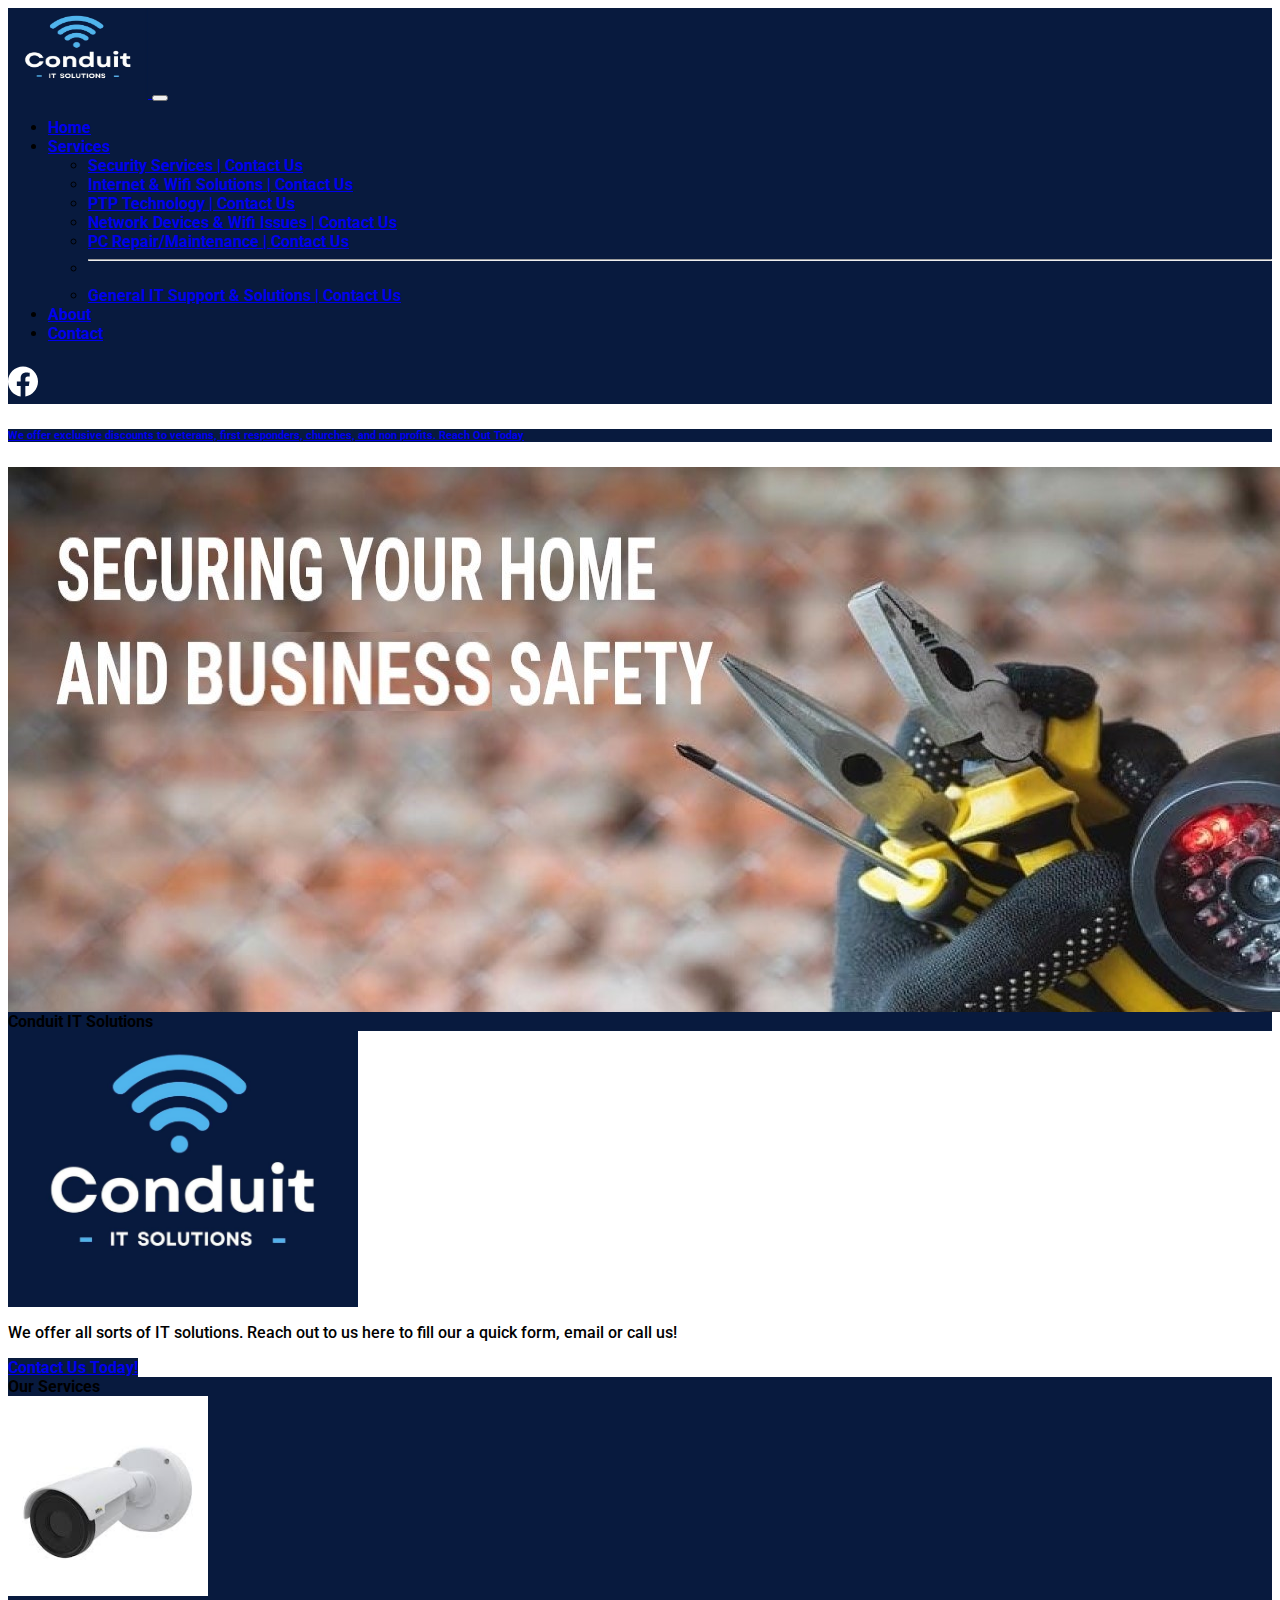
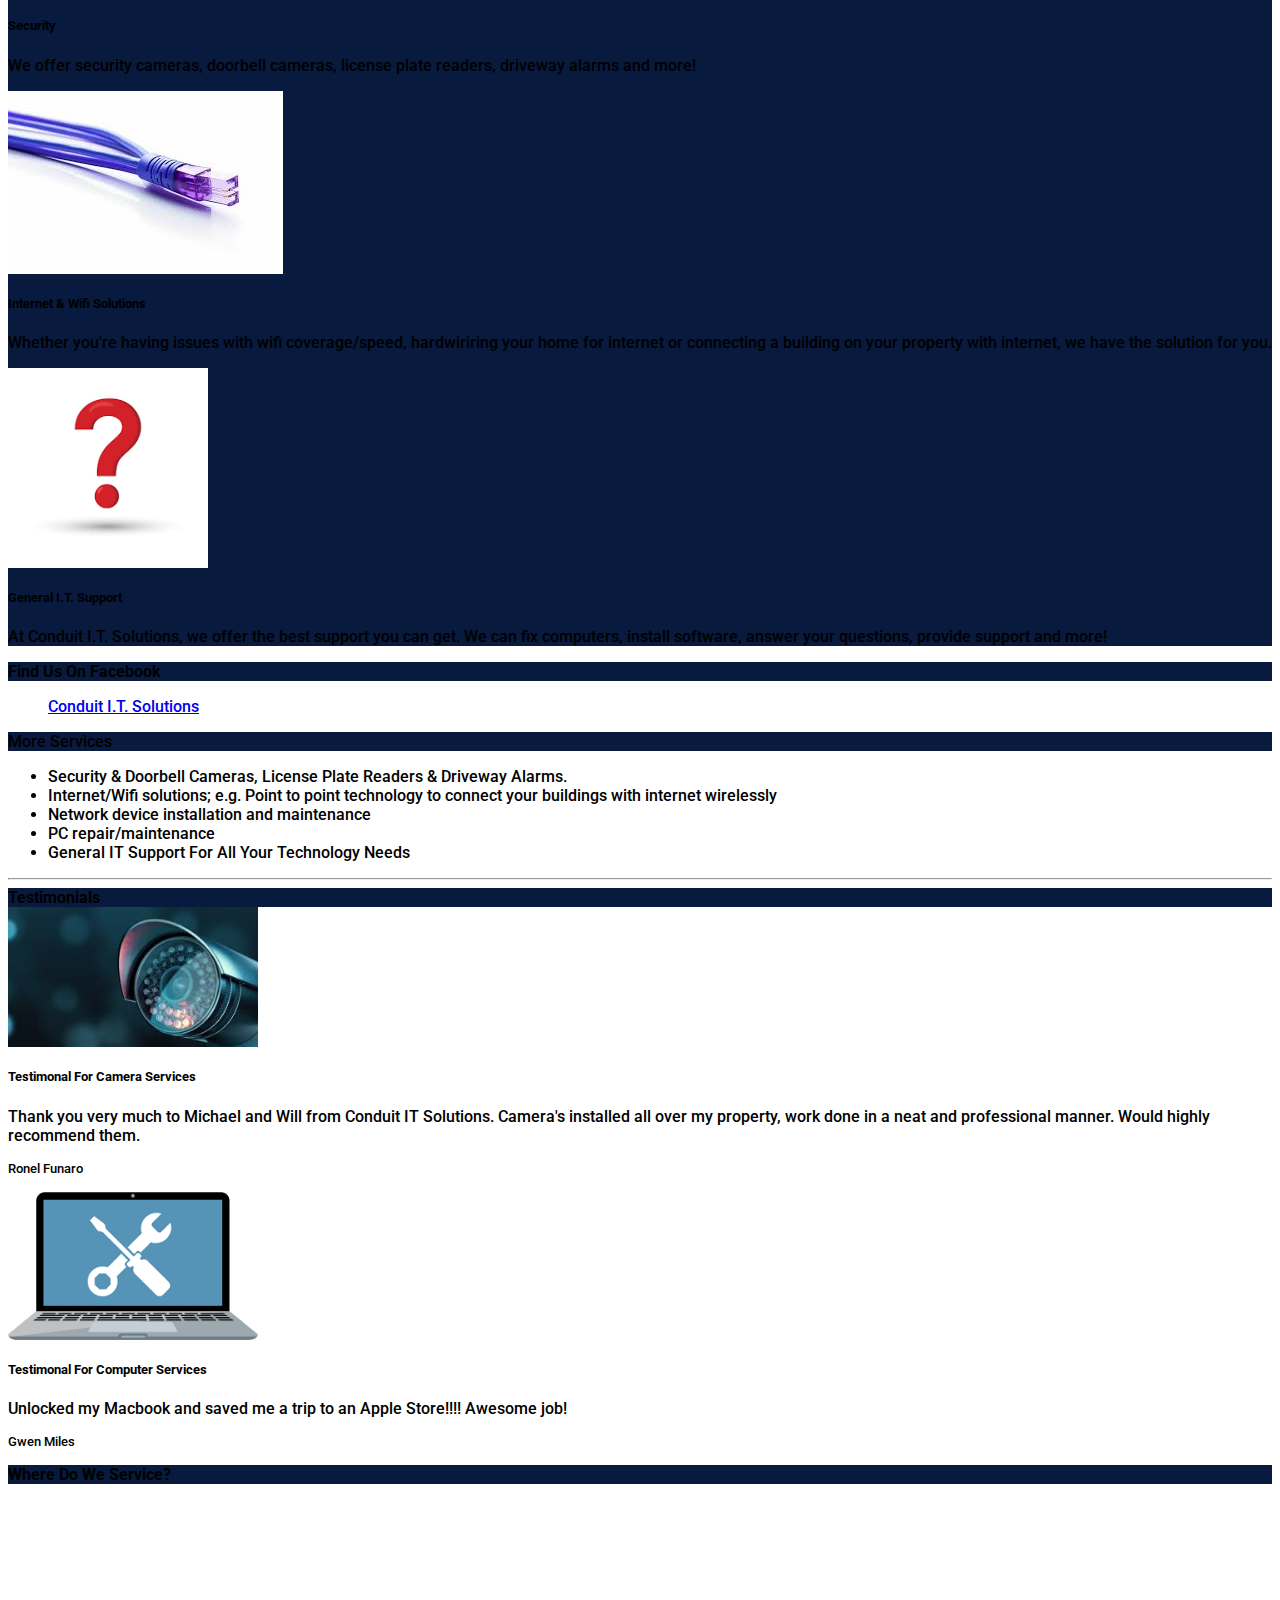
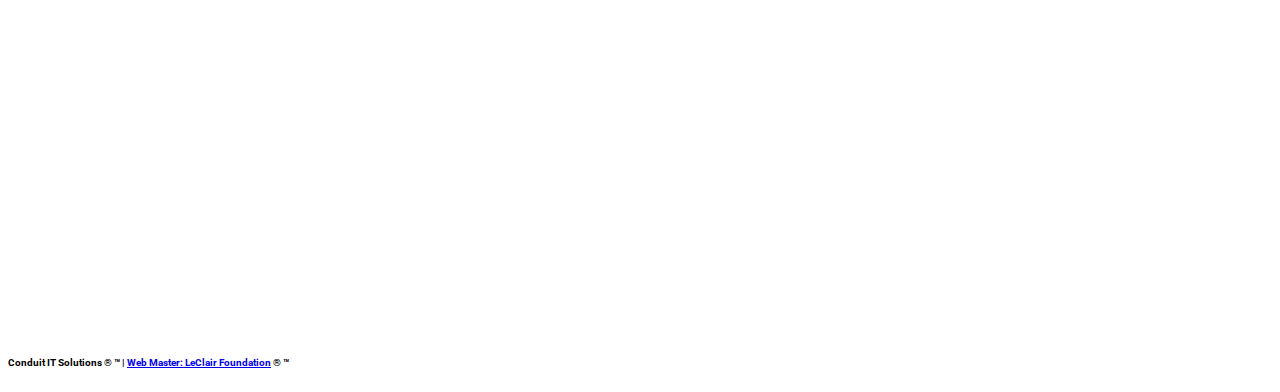
<file: index.html>
<html>
    <head>
        <meta name="viewport" content="width=device-width, initial-scale=1, maximum-scale=1">
        <link href="https://cdn.jsdelivr.net/npm/bootstrap@5.0.2/dist/css/bootstrap.min.css" rel="stylesheet" integrity="sha384-EVSTQN3/azprG1Anm3QDgpJLIm9Nao0Yz1ztcQTwFspd3yD65VohhpuuCOmLASjC" crossorigin="anonymous">
        <title>Home</title>
        <link rel="icon" type="image/x-icon" href="favicon.ico">
        <script src="https://cdn.jsdelivr.net/npm/bootstrap@5.0.2/dist/js/bootstrap.bundle.min.js" integrity="sha384-MrcW6ZMFYlzcLA8Nl+NtUVF0sA7MsXsP1UyJoMp4YLEuNSfAP+JcXn/tWtIaxVXM" crossorigin="anonymous"></script>
        <link rel="stylesheet" href="styles/index.css">
        <link rel="preconnect" href="https://fonts.googleapis.com">
        <link rel="preconnect" href="https://fonts.gstatic.com" crossorigin>
        <link href="https://fonts.googleapis.com/css2?family=Roboto:ital,wght@0,100;0,300;0,400;0,500;0,700;0,900;1,100;1,300;1,400;1,500;1,700;1,900&display=swap" rel="stylesheet">
    </head>
    

    <body>
        <!-- navbar -->
        <nav class="navbar navbar-expand-lg navbar-dark text-white" style="background-color: #081a3e;">
            <div class="container-fluid">
              <a class="navbar-brand" href="index.html">
                <img src="new_logo.jpeg" class="border-0" width="140" height="90" alt="">
              </a>
              <button class="navbar-toggler" type="button" data-bs-toggle="collapse" data-bs-target="#navbarNav" aria-controls="navbarNav" aria-expanded="false" aria-label="Toggle navigation">
                <span class="navbar-toggler-icon"></span>
              </button>
              <div class="collapse navbar-collapse" id="navbarNav">
                <ul class="navbar-nav">
                  <li class="nav-item">
                    <a class="nav-link active text-white me-3 ms-3 roboto-bold" aria-current="page" href="index.html">Home</a>
                  </li>


                  <li class="nav-item dropdown ms-3 roboto-bold">
                    <a class="nav-link dropdown-toggle text-white roboto-bold" href="#" id="navbarDropdown" role="button" data-bs-toggle="dropdown" aria-expanded="false">
                      Services
                    </a>
                    <ul class="dropdown-menu" style="background-color: #081a3e;" aria-labelledby="navbarDropdown">
                      <li><a class="dropdown-item text-white" href="contact.html">Security Services | Contact Us</a></li>
                      <li><a class="dropdown-item text-white" href="contact.html">Internet & Wifi Solutions | Contact Us</a></li>
                      <li><a class="dropdown-item text-white" href="contact.html">PTP Technology | Contact Us</a></li>
                      <li><a class="dropdown-item text-white" href="contact.html">Network Devices & Wifi Issues | Contact Us</a></li>
                      <li><a class="dropdown-item text-white" href="contact.html">PC Repair/Maintenance | Contact Us</a></li>
                      <li><hr class="dropdown-divider"></li>
                      <li><a class="dropdown-item text-white" href="contact.html">General IT Support & Solutions | Contact Us</a></li>
                    </ul>
                  </li>

                  <li class="nav-item">
                    <a class="nav-link text-white ms-3 roboto-bold" href="about.html">About</a>
                  </li>
                  <li class="nav-item">
                    <a class="nav-link text-white ms-3 roboto-bold" href="contact.html">Contact</a>
                  </li>
                  
                </ul>

                <a class="ms-4"  href="https://www.facebook.com/profile.php?id=61553394459135">
                  <svg xmlns="http://www.w3.org/2000/svg" width="30" height="45" fill="white" class="bi bi-facebook" viewBox="0 0 16 16">
                    <path d="M16 8.049c0-4.446-3.582-8.05-8-8.05C3.58 0-.002 3.603-.002 8.05c0 4.017 2.926 7.347 6.75 7.951v-5.625h-2.03V8.05H6.75V6.275c0-2.017 1.195-3.131 3.022-3.131.876 0 1.791.157 1.791.157v1.98h-1.009c-.993 0-1.303.621-1.303 1.258v1.51h2.218l-.354 2.326H9.25V16c3.824-.604 6.75-3.934 6.75-7.951"/>
                  </svg>
                </a>
              </div>
            </div>
          </nav>

          <div class="card mt-0 rounded-0 border-top border-1" style="background-color: #081a3e;">
            <div class="card-body text-white p-1 mt-2 m-0 text-center text-decoration-underline text-white roboto-bold">
              <h6><a href="contact.html" class="text-white roboto-bold">We offer exclusive discounts to veterans, first responders, churches, and non profits. Reach Out Today</a></h6>
            </div>
          </div>

          <style>
            h2.header {
              bottom: 0;
              position: absolute;
              text-align: center;
              width: 100%;
          }
          </style>




          <!-- navbar -->
          <div class=" w-100" style="background-color: #081a3e;">
            <img src="4.jpg" class="img-fluid w-100  " style="background-color: #081a3e;" alt="...">
            
          </div>

          <div class="container-fluid">



            <div class="card mb-3 mt-3 border-primary" >
                <div class="row g-0">
                  <div class="card-header text-white roboto-bold p-4" style="background-color: #081a3e;">
                    Conduit IT Solutions
                  </div>
                  <div class="col-md-4">
                    <a class="navbar-brand" href="index.html">
                      <img src="new_logo.jpeg" style="max-width: 350px; max-height: 300px;" class="img-fluid p-2 h-100 w-100 rounded mx-auto d-block d-inline-block align-text-top" alt="...">                      
                    </a>
                  </div>
                  <div class="col-md-8">
                    
                    <div class="card-body">
                      <p class="card-text">We offer all sorts of IT solutions. Reach out to us here to fill our a quick form, email or call us!</p>
                      <a href="contact.html" class="btn w-100 roboto-bold p-4 text-white" style="background-color: #081a3e;">Contact Us Today!</a>
                    </div>
                  </div>
                </div>
              </div>


                <div class="card border-primary mt-4" style="background-color: #081a3e;">
                    <div class="card-header roboto-bold p-4 text-white">
                        Our Services
                    </div>

                    <div class="card-group">
                      <div class="card">
                        <img src="doorbell.jpg" class="card-img-top align-items-center" style="max-width: 200px; max-height: 200px;" alt="">
                        <div class="card-body">
                          <h5 class="card-title">Security</h5>
                          <p class="card-text">We offer security cameras, doorbell cameras, license plate readers, driveway alarms and more!</p>
                        </div>
                      </div>
                      <div class="card">
                        <img src="eth.jpg" class="card-img-top" style="max-width: 300px; max-height: 200px;" alt="...">
                        <div class="card-body">
                          <h5 class="card-title">Internet & Wifi Solutions</h5>
                          <p class="card-text">Whether you're having issues with wifi coverage/speed, hardwiriring your home for internet or connecting a building on your property with internet, we have the solution for you. </p>
                        </div>
                      </div>
                      <div class="card">
                        <img src="questions.png" class="card-img-top"  style="max-width: 300px; max-height: 200px;" alt="...">
                        <div class="card-body">
                          <h5 class="card-title">General I.T. Support</h5>
                          <p class="card-text">At Conduit I.T. Solutions, we offer the best support you can get. We can fix computers, install software, answer your questions, provide support and more!</p>
                        </div>
                      </div>
                    </div>


                    
                </div>

                <div class="card mt-3 mb-3"  >
                  <div class="card-header roboto-bold p-4 text-white " style="background-color: #081a3e;">
                    Find Us On Facebook 
                  </div>
                  <div class="card-body text-center">
                    
      
                    <div id="fb-root"></div>
                    <script async defer crossorigin="anonymous" src="https://connect.facebook.net/en_US/sdk.js#xfbml=1&version=v19.0" nonce="iHm950iN"></script>
      
                    <div class="fb-page" data-href="https://www.facebook.com/profile.php?id=61553394459135" data-tabs="timeline" data-width="500" data-height="450" data-small-header="true" data-adapt-container-width="true" data-hide-cover="true" data-show-facepile="false"><blockquote cite="https://www.facebook.com/profile.php?id=61553394459135" class="fb-xfbml-parse-ignore"><a href="https://www.facebook.com/profile.php?id=61553394459135">Conduit I.T. Solutions</a></blockquote></div>
      
                </div>

                <div class="card mt-2">

                  <div class="card-header text-white roboto" style="background-color: #081a3e;">
                    More Services
                  </div>

                  <div class="card-body">
                    <ul class="list-group list-group-flush">
                      <li class="list-group-item">Security & Doorbell Cameras, License Plate Readers & Driveway Alarms.</li>
                      <li class="list-group-item">Internet/Wifi solutions; e.g. Point to point technology to connect your buildings with internet wirelessly</li>
                      <li class="list-group-item">Network device installation and maintenance</li>
                      <li class="list-group-item">PC repair/maintenance</li>
                      <li class="list-group-item">General IT Support For All Your Technology Needs</li>
                      
                  </ul>
                  </div>

                  

                </div>


                

                <hr/>
                <div class="card w-100 mt-3 border-primary">
                  <div class="card-header  roboto-bold text-white border-0  p-3" style="background-color: #081a3e;">Testimonials</div>
                

                <div class="card-group border-">


                  <div class="card mb-3 mt-1 me-3 border-0" style="display: inline-block">
                    <div class="row g-0">
                      <div class="col-md-4">
                        <img src="5.jpg" style="max-width: 250px; max-height: 250px;" class="img-fluid rounded-pill p-2" alt="...">
                      </div>
                      <div class="col-md-8">
                        <div class="card-body">
                          <h5 class="card-title roboto-bold">Testimonal For Camera Services</h5>
                          <p class="card-text">                        
                            <p>Thank you very much to Michael and Will from Conduit IT Solutions. Camera's installed all over my property, work done in a neat and professional manner. Would highly recommend them.</p>
                        </p>
                          <p class="card-text"><small class="text-muted">Ronel Funaro</small></p>
                        </div>
                      </div>
                    </div>
                  </div>
  
                  <div class="card mb-3 border-0" style="display: inline-block">
                    <div class="row g-0">
                      <div class="col-md-4">
                        <img src="6.png" style="max-width: 250px; max-height: 250px;" class="img-fluid p-2" alt="...">
                      </div>
                      <div class="col-md-8">
                        <div class="card-body">
                          <h5 class="card-title">Testimonal For Computer Services</h5>
                          <p class="card-text"><p>Unlocked my Macbook and saved me a trip to an Apple Store!!!! Awesome job!</p>
                        </p>
                          <p class="card-text"><small class="text-muted">Gwen Miles</small></p>
                        </div>
                      </div>
                    </div>
                  </div>
                </div>

                

                

                
            </div>

            

            <div class="card border-primary mt-4 mb-3 align-items justify-content ">
              <div class="card-header text-white roboto-bold p-4" style="background-color: #081a3e;">
                  Where Do We Service?
              </div>

              <iframe src="https://www.google.com/maps/embed?pb=!1m18!1m12!1m3!1d51366.27957679005!2d-83.02754519160897!3d36.42389143792613!2m3!1f0!2f0!3f0!3m2!1i1024!2i768!4f13.1!3m3!1m2!1s0x885b075a49bdadd9%3A0x981359b4d9dad4e2!2sRogersville%2C%20TN%2037857!5e0!3m2!1sen!2sus!4v1713025033562!5m2!1sen!2sus" width="100%" height="450" style="border:0;" allowfullscreen="" loading="lazy" referrerpolicy="no-referrer-when-downgrade"></iframe>
          </div>
         
          </div>


          

           

            

            
    </body>

    <h6 style="font-size: 10px;">Conduit IT Solutions &reg; &trade; | <a href="mailto:project.manager@lftu.online">Web Master: LeClair Foundation</a> &reg; &trade;</h6>

</html>
</file>
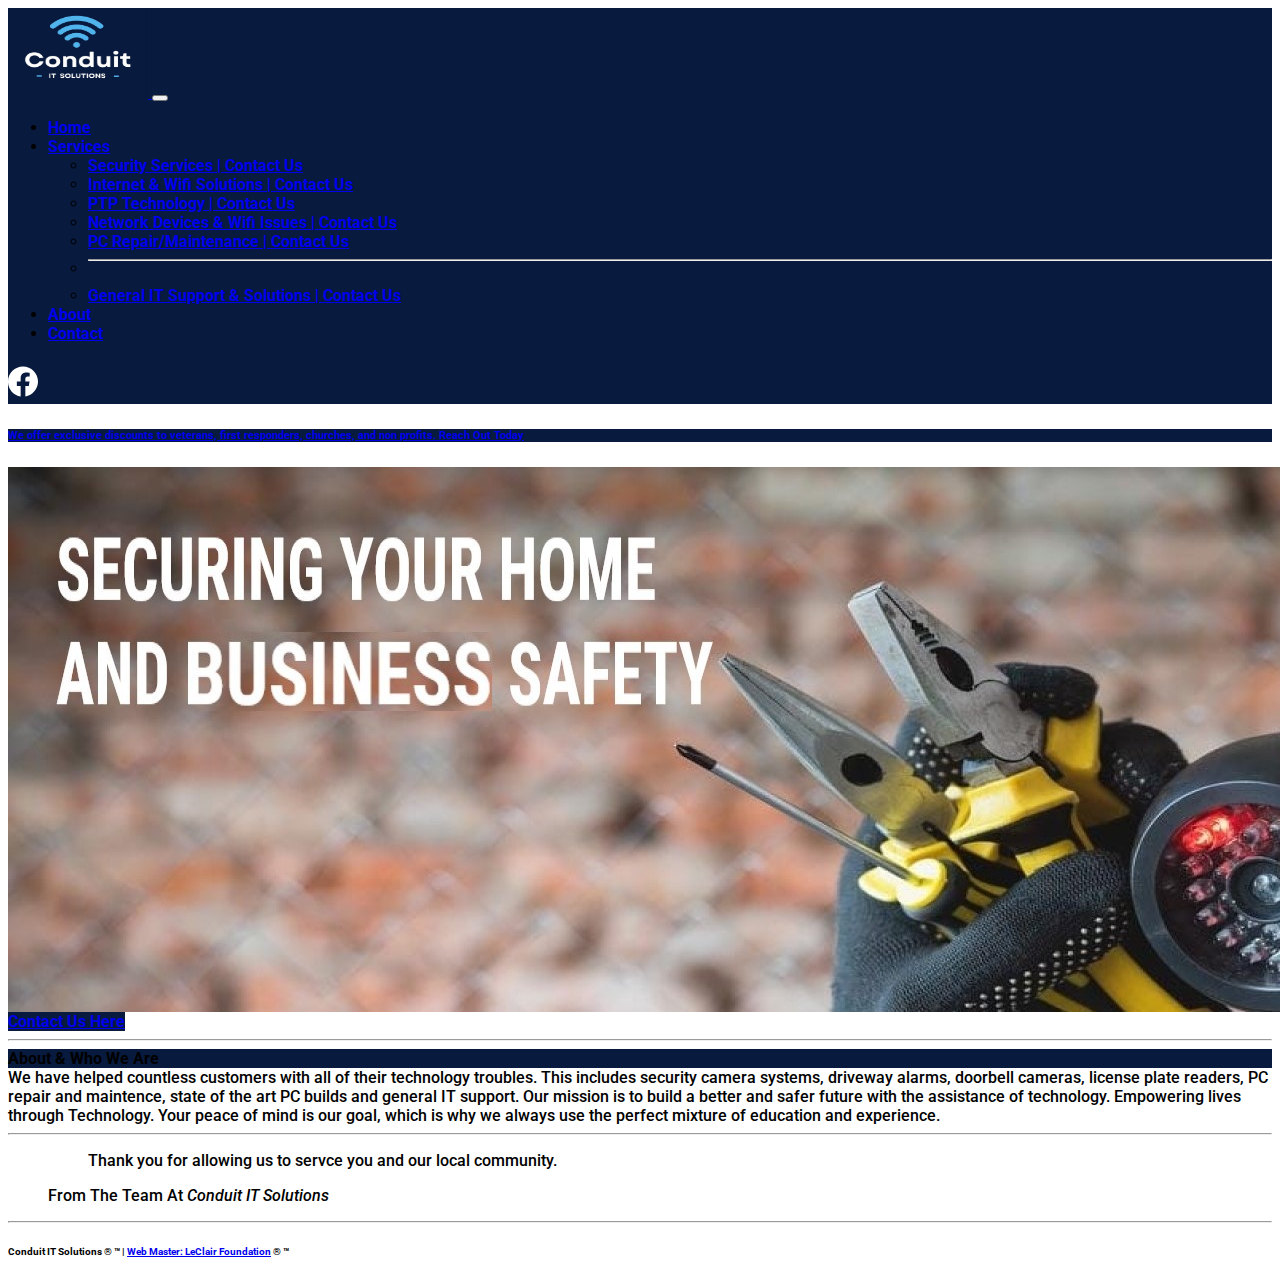
<file: about.html>
<html>
    <head>
        <meta name="viewport" content="width=device-width, initial-scale=1, maximum-scale=1">
        <link href="https://cdn.jsdelivr.net/npm/bootstrap@5.0.2/dist/css/bootstrap.min.css" rel="stylesheet" integrity="sha384-EVSTQN3/azprG1Anm3QDgpJLIm9Nao0Yz1ztcQTwFspd3yD65VohhpuuCOmLASjC" crossorigin="anonymous">
        <title>About</title>
        <link rel="icon" type="image/x-icon" href="favicon.ico">
        <script src="https://cdn.jsdelivr.net/npm/bootstrap@5.0.2/dist/js/bootstrap.bundle.min.js" integrity="sha384-MrcW6ZMFYlzcLA8Nl+NtUVF0sA7MsXsP1UyJoMp4YLEuNSfAP+JcXn/tWtIaxVXM" crossorigin="anonymous"></script>
        <link rel="stylesheet" href="styles/index.css">
        <link rel="preconnect" href="https://fonts.googleapis.com">
        <link rel="preconnect" href="https://fonts.gstatic.com" crossorigin>
        <link href="https://fonts.googleapis.com/css2?family=Roboto:ital,wght@0,100;0,300;0,400;0,500;0,700;0,900;1,100;1,300;1,400;1,500;1,700;1,900&display=swap" rel="stylesheet">
    </head>
    

    <body>
        <!-- navbar -->
        <nav class="navbar navbar-expand-lg navbar-dark text-white" style="background-color: #081a3e;">
          <div class="container-fluid">
            <a class="navbar-brand" href="index.html">
                <img src="new_logo.jpeg" class="border-0" width="140" height="90" alt="">
              </a>            
              <button class="navbar-toggler" type="button" data-bs-toggle="collapse" data-bs-target="#navbarNav" aria-controls="navbarNav" aria-expanded="false" aria-label="Toggle navigation">
              <span class="navbar-toggler-icon"></span>
            </button>
            <div class="collapse navbar-collapse" id="navbarNav">
              <ul class="navbar-nav">
                <li class="nav-item">
                  <a class="nav-link active text-white me-3 ms-3 roboto-bold" aria-current="page" href="index.html">Home</a>
                </li>


                <li class="nav-item dropdown ms-3 roboto-bold">
                  <a class="nav-link dropdown-toggle text-white roboto-bold" href="#" id="navbarDropdown" role="button" data-bs-toggle="dropdown" aria-expanded="false">
                    Services
                  </a>
                  <ul class="dropdown-menu" style="background-color: #081a3e;" aria-labelledby="navbarDropdown">
                    <li><a class="dropdown-item text-white" href="contact.html">Security Services | Contact Us</a></li>
                    <li><a class="dropdown-item text-white" href="contact.html">Internet & Wifi Solutions | Contact Us</a></li>
                    <li><a class="dropdown-item text-white" href="contact.html">PTP Technology | Contact Us</a></li>
                    <li><a class="dropdown-item text-white" href="contact.html">Network Devices & Wifi Issues | Contact Us</a></li>
                    <li><a class="dropdown-item text-white" href="contact.html">PC Repair/Maintenance | Contact Us</a></li>
                    <li><hr class="dropdown-divider"></li>
                    <li><a class="dropdown-item text-white" href="contact.html">General IT Support & Solutions | Contact Us</a></li>
                  </ul>
                </li>

                <li class="nav-item">
                  <a class="nav-link text-white ms-3 roboto-bold" href="about.html">About</a>
                </li>
                <li class="nav-item">
                  <a class="nav-link text-white ms-3 roboto-bold" href="contact.html">Contact</a>
                </li>
                
              </ul>

              <a class="ms-4"  href="https://www.facebook.com/profile.php?id=61553394459135">
                <svg xmlns="http://www.w3.org/2000/svg" width="30" height="45" fill="white" class="bi bi-facebook" viewBox="0 0 16 16">
                  <path d="M16 8.049c0-4.446-3.582-8.05-8-8.05C3.58 0-.002 3.603-.002 8.05c0 4.017 2.926 7.347 6.75 7.951v-5.625h-2.03V8.05H6.75V6.275c0-2.017 1.195-3.131 3.022-3.131.876 0 1.791.157 1.791.157v1.98h-1.009c-.993 0-1.303.621-1.303 1.258v1.51h2.218l-.354 2.326H9.25V16c3.824-.604 6.75-3.934 6.75-7.951"/>
                </svg>
              </a>
            </div>
          </div>
        </nav>
        <div class="card mt-0 rounded-0 border-top border-1" style="background-color: #081a3e;">
          <div class="card-body text-white p-1 mt-2 m-0 text-center text-decoration-underline text-white roboto-bold">
            <h6><a href="contact.html" class="text-white roboto-bold">We offer exclusive discounts to veterans, first responders, churches, and non profits. Reach Out Today</a></h6>
          </div>
        </div>

          <style>
            h2.header {
              bottom: 0;
              position: absolute;
              text-align: center;
              width: 100%;
          }
          </style>




          <!-- navbar -->
          <div class=" w-100 bg-primary">
            <img src="4.jpg" class="img-fluid w-100 bg-primary  " alt="...">
            
          </div>

          <div class="container-fluid">

                <a href="contact.html" class="btn text-white roboto-bold mt-3 mb-2 p- w-100" style="background-color: #081a3e;">Contact Us Here</a>

                <hr/>

                <div class="card-header text-white roboto-bold mt-3 mb-3 p-3" style="background-color: #081a3e;">About & Who We Are</div>


            <div class="card w-100">

              <div class="card-body text-center p-5 me-5 ms-5 fs-3">

                We have helped countless customers with all of their technology troubles. This includes security camera systems, driveway alarms, doorbell cameras, license plate readers, PC repair and maintence, state of the art PC builds and general IT support. Our mission is to build a better and safer future with the assistance of technology. Empowering lives through Technology. Your peace of mind is our goal, which is why we always use the perfect mixture of education and experience.

                <hr/>

                <figure>
                    <blockquote class="blockquote">
                      <p>Thank you for allowing us to servce you and our local community.</p>
                    </blockquote>
                    <figcaption class="blockquote-footer">
                      From The Team At<cite title="Source Title"> Conduit IT Solutions</cite>
                    </figcaption>
                  </figure>
                
                
                <hr/>
              
              </div>
            </div>


            
          </div>

           

            

            
    </body>

    <h6 style="font-size: 10px;">Conduit IT Solutions &reg; &trade; | <a href="mailto:project.manager@lftu.online">Web Master: LeClair Foundation</a> &reg; &trade;</h6>

</html>
</file>
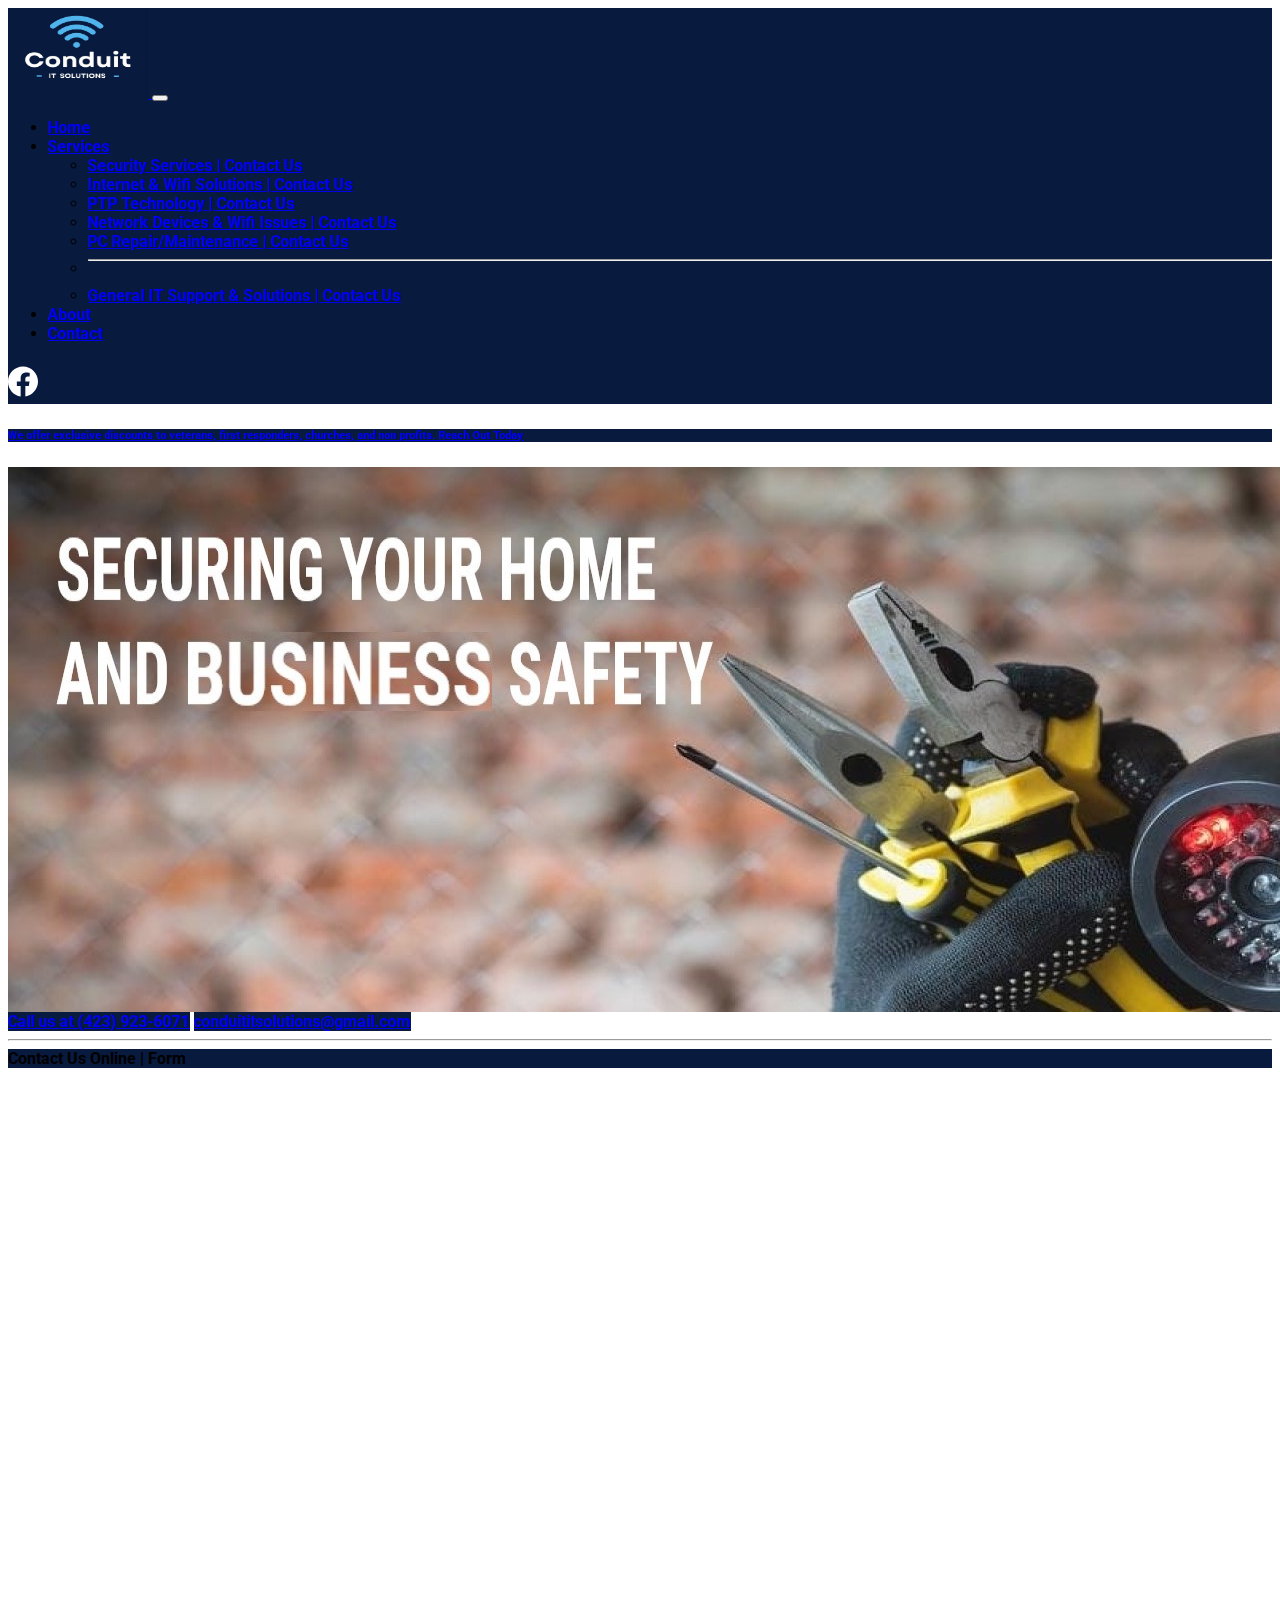
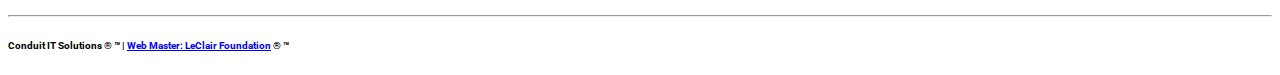
<file: contact.html>
<html>
    <head>
        <meta name="viewport" content="width=device-width, initial-scale=1, maximum-scale=1">
        <link href="https://cdn.jsdelivr.net/npm/bootstrap@5.0.2/dist/css/bootstrap.min.css" rel="stylesheet" integrity="sha384-EVSTQN3/azprG1Anm3QDgpJLIm9Nao0Yz1ztcQTwFspd3yD65VohhpuuCOmLASjC" crossorigin="anonymous">
        <title>Contact</title>
        <link rel="icon" type="image/x-icon" href="favicon.ico">
        <script src="https://cdn.jsdelivr.net/npm/bootstrap@5.0.2/dist/js/bootstrap.bundle.min.js" integrity="sha384-MrcW6ZMFYlzcLA8Nl+NtUVF0sA7MsXsP1UyJoMp4YLEuNSfAP+JcXn/tWtIaxVXM" crossorigin="anonymous"></script>
        <link rel="stylesheet" href="styles/index.css">
        <link rel="preconnect" href="https://fonts.googleapis.com">
        <link rel="preconnect" href="https://fonts.gstatic.com" crossorigin>
        <link href="https://fonts.googleapis.com/css2?family=Roboto:ital,wght@0,100;0,300;0,400;0,500;0,700;0,900;1,100;1,300;1,400;1,500;1,700;1,900&display=swap" rel="stylesheet">
    </head>
    

    <body >
        <!-- navbar -->
        <nav class="navbar navbar-expand-lg navbar-dark text-white" style="background-color: #081a3e;">
          <div class="container-fluid">
            <a class="navbar-brand" href="index.html">
              <img src="new_logo.jpeg" class="border-0" width="140" height="90" alt="">
            </a>
                        <button class="navbar-toggler" type="button" data-bs-toggle="collapse" data-bs-target="#navbarNav" aria-controls="navbarNav" aria-expanded="false" aria-label="Toggle navigation">
              <span class="navbar-toggler-icon"></span>
            </button>
            <div class="collapse navbar-collapse" id="navbarNav">
              <ul class="navbar-nav">
                <li class="nav-item">
                  <a class="nav-link active text-white me-3 ms-3 roboto-bold" aria-current="page" href="index.html">Home</a>
                </li>


                <li class="nav-item dropdown ms-3 roboto-bold">
                  <a class="nav-link dropdown-toggle text-white roboto-bold" href="#" id="navbarDropdown" role="button" data-bs-toggle="dropdown" aria-expanded="false">
                    Services
                  </a>
                  <ul class="dropdown-menu" style="background-color: #081a3e;" aria-labelledby="navbarDropdown">
                    <li><a class="dropdown-item text-white" href="contact.html">Security Services | Contact Us</a></li>
                    <li><a class="dropdown-item text-white" href="contact.html">Internet & Wifi Solutions | Contact Us</a></li>
                    <li><a class="dropdown-item text-white" href="contact.html">PTP Technology | Contact Us</a></li>
                    <li><a class="dropdown-item text-white" href="contact.html">Network Devices & Wifi Issues | Contact Us</a></li>
                    <li><a class="dropdown-item text-white" href="contact.html">PC Repair/Maintenance | Contact Us</a></li>
                    <li><hr class="dropdown-divider"></li>
                    <li><a class="dropdown-item text-white" href="contact.html">General IT Support & Solutions | Contact Us</a></li>
                  </ul>
                </li>

                <li class="nav-item">
                  <a class="nav-link text-white ms-3 roboto-bold" href="about.html">About</a>
                </li>
                <li class="nav-item">
                  <a class="nav-link text-white ms-3 roboto-bold" href="contact.html">Contact</a>
                </li>
                
              </ul>

              <a class="ms-4"  href="https://www.facebook.com/profile.php?id=61553394459135">
                <svg xmlns="http://www.w3.org/2000/svg" width="30" height="45" fill="white" class="bi bi-facebook" viewBox="0 0 16 16">
                  <path d="M16 8.049c0-4.446-3.582-8.05-8-8.05C3.58 0-.002 3.603-.002 8.05c0 4.017 2.926 7.347 6.75 7.951v-5.625h-2.03V8.05H6.75V6.275c0-2.017 1.195-3.131 3.022-3.131.876 0 1.791.157 1.791.157v1.98h-1.009c-.993 0-1.303.621-1.303 1.258v1.51h2.218l-.354 2.326H9.25V16c3.824-.604 6.75-3.934 6.75-7.951"/>
                </svg>
              </a>
            </div>
          </div>
        </nav>

        <div class="card mt-0 rounded-0 border-top border-1" style="background-color: #081a3e;">
          <div class="card-body text-white p-1 mt-2 m-0 text-center text-decoration-underline text-white roboto-bold">
            <h6><a href="contact.html" class="text-white roboto-bold">We offer exclusive discounts to veterans, first responders, churches, and non profits. Reach Out Today</a></h6>
          </div>
        </div>

          <style>
            h2.header {
              bottom: 0;
              position: absolute;
              text-align: center;
              width: 100%;
          }
          </style>




          <!-- navbar -->
          <div class=" w-100 bg-primary">
            <img src="4.jpg" class="img-fluid w-100 bg-primary  " alt="...">
            
          </div>

          <div class="container-fluid">

                <a href="tel:4239236071" class="btn text-white roboto-bold mt-3 mb-2 p-4 w-100" style="background-color: #081a3e;">Call us at (423) 923-6071</a>
                <a href="mailto:conduititsolutions@gmail.com" style="background-color: #081a3e;" class="btn text-white roboto-bold mt-3 mb-2 p-4 w-100">conduititsolutions@gmail.com</a>

                <hr/>

            <div class="card w-100">
              <div class="card-header text-white roboto-bold mt-3 mb-3 p-3" style="background-color: #081a3e;">Contact Us Online | Form</div>

              <div class="card-body">
                
                <iframe id="JotFormIFrame-241161064151140" title="General Inquiry Contact Form" onload="window.parent.scrollTo(0,0)" allowtransparency="true" allow="geolocation; microphone; camera; fullscreen" src="https://form.jotform.com/241161064151140" frameborder="0" style="min-width:100%;max-width:100%;height:539px;border:none;" scrolling="no" > </iframe> <script src='https://form.jotform.com/s/umd/latest/for-form-embed-handler.js'></script> <script>window.jotformEmbedHandler("iframe[id='JotFormIFrame-241161064151140'", "https://form.jotform.com/")</script> 
                
                <hr/>
              
              </div>
            </div>


            
          </div>

           

            

            
    </body>

    <h6 style="font-size: 10px;">Conduit IT Solutions &reg; &trade; | <a href="mailto:project.manager@lftu.online">Web Master: LeClair Foundation</a> &reg; &trade;</h6>

</html>
</file>
<file: styles/index.css>
.roboto-thin {
    font-family: "Roboto", sans-serif;
    font-weight: 100;
    font-style: normal;
  }
  
  .roboto-thin-italic {
    font-family: "Roboto", sans-serif;
    font-weight: 100;
    font-style: italic;
  }
  
  .roboto-light {
    font-family: "Roboto", sans-serif;
    font-weight: 300;
    font-style: normal;
  }
  
  .roboto-light-italic {
    font-family: "Roboto", sans-serif;
    font-weight: 300;
    font-style: italic;
  }
  
  .roboto-regular {
    font-family: "Roboto", sans-serif;
    font-weight: 400;
    font-style: normal;
  }
  
  .roboto-regular-italic {
    font-family: "Roboto", sans-serif;
    font-weight: 400;
    font-style: italic;
  }
  
  .roboto-medium {
    font-family: "Roboto", sans-serif;
    font-weight: 500;
    font-style: normal;
  }
  
  .roboto-medium-italic {
    font-family: "Roboto", sans-serif;
    font-weight: 500;
    font-style: italic;
  }
  
  .roboto-bold {
    font-family: "Roboto", sans-serif;
    font-weight: 700;
    font-style: normal;
  }
  
  .roboto-bold-italic {
    font-family: "Roboto", sans-serif;
    font-weight: 700;
    font-style: italic;
  }
  
  .roboto-black {
    font-family: "Roboto", sans-serif;
    font-weight: 900;
    font-style: normal;
  }
  
  .roboto-black-italic {
    font-family: "Roboto", sans-serif;
    font-weight: 900;
    font-style: italic;
  }

  body {
    font-family: "Roboto", sans-serif;
    font-weight: 500;
    font-style: normal;
  }
</file>
